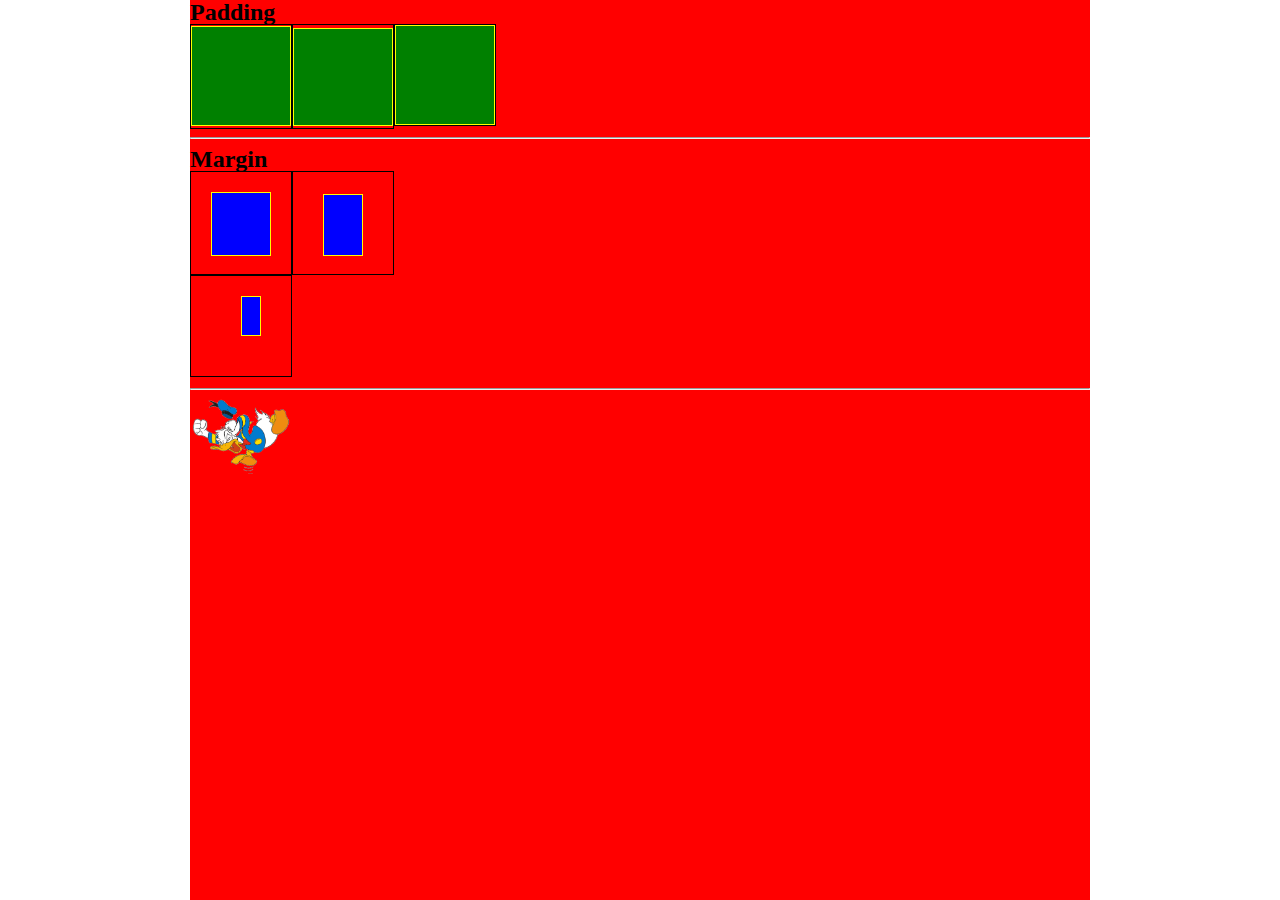
<file: Piata Hodina/index.html>
<!doctype html>
<!-- v akom jazyku je vasa web stranka -->
<html lang="sk">
<!-- v hlavicke sa linkuju kniznice, css files, js files, meta data teda informacie o datach -->
<head>
	<!-- chartset je atribut, ktory ulahcuje definovat znakovu sadu -->
	<meta charset="utf-8">
	<!-- nazov mojej stranky, ktory bude zobrazeny v prehliadaci na liste -->
	<title>Piata hodina</title>
	<!-- description definuje popis vasej webovej stranky -->
	<meta name="description" content="toto je web stranka kde su kacicky">
	<!-- author definuje kto tuto web stranku vytvoril -->
	<meta name="author" content="lukas ja">
	<!-- keywords definujete podla akych slov vas ma ujo google najst -->
	<meta name="keywords" content="HTML, CSS, XML, XHTML, JavaScript">
	<!-- 	Núti prehliadač vykresliť štandardy konkrétnej verzie prehliadača staci IE edge-->
	<meta http-equiv="X-UA-Compatible" content="IE=edge">
	<!-- zabezpeci vam to ze vasa web stranka bude spravne riesit responzivitu -->
	<meta name="viewport" content="user-scalable=no, width=device-width, initial-scale=1.0, maximum-scale=1.0"/>
	<!-- 	Týmto sa upraví pohľad na vašu webovú aplikáciu v zariadeniach iOS, pričom necháte užívateľovi škálovať obsah (na ktorý sme zvyknutí v programe Safari pomocou prstov na zväčšenie a zmenšenie) a nastaví šírku -->
	<meta name="apple-mobile-web-app-capable" content="yes" />
	<!-- pridate obrazok do prehliadaca vedla nazvu vasej stranky-->
	<link rel="icon" type="image/png" href="images/logo.png">
	<link rel="stylesheet" type="text/css" href="css/reset.css">
	<!-- kedysi sa reset nelinkoval, ale celý sa písal do styles -->
	<link rel="stylesheet" type="text/css" href="css/styles.css">

	<!-- do style mozete napisat svoj style ak potrebujete nieco skor zobrazit pred tym ked sa nacita cela vasa stranka -->
	<style>	</style>
	<!-- zabezpecuje to ze HTML5 tagy budu fungovat pre IE9 a nizsie prehliadace -->

	<!--[if lt IE 9]>
		<script>
			var e = ("abbr,article,aside,audio,canvas,datalgulpist,details,figure,footer,header,hgroup,mark,menu,meter,nav,output,progress,section,time,video,figcaption,summary").split(',');
			for (var i = 0; i < e.length; i++)
			document.createElement(e[i]);
		</script>
	<![endif]-->
</head>
<!-- do body pisete kostru stranky -->
<body>
	<div class="main-content">
		<h1 class="title-big">Padding</h1>
		<div class="table"> 
		<div class="box-holder box-holder-first">
		<div class="box-wrapper-padding"></div>
		</div>
		<div class="box-holder box-holder-second">
		<div class="box-wrapper-padding"></div>
		</div>
		<div class="box-holder box-holder-third">
		<div class="box-wrapper-padding"></div>
		</div>
		</div>
		<hr>
		<h1 class="title-big">Margin</h1>
		<div class="box-holder box-holder-first">
		<div class="box-wrapper-margin"></div>
		</div>
		<div class="box-holder box-holder-second">
		<div class="box-wrapper-margin"></div>
		</div>
		<div class="box-holder box-holder-third">
		<div class="box-wrapper-margin"></div>
		</div>
		<hr>

		<a href="#" class="wrapper-link">	<img src="images/kacicka.png" alt="tu je obrazok kacicky" class="wrapper-link-img"></a>
	</div>
</body>
</file>
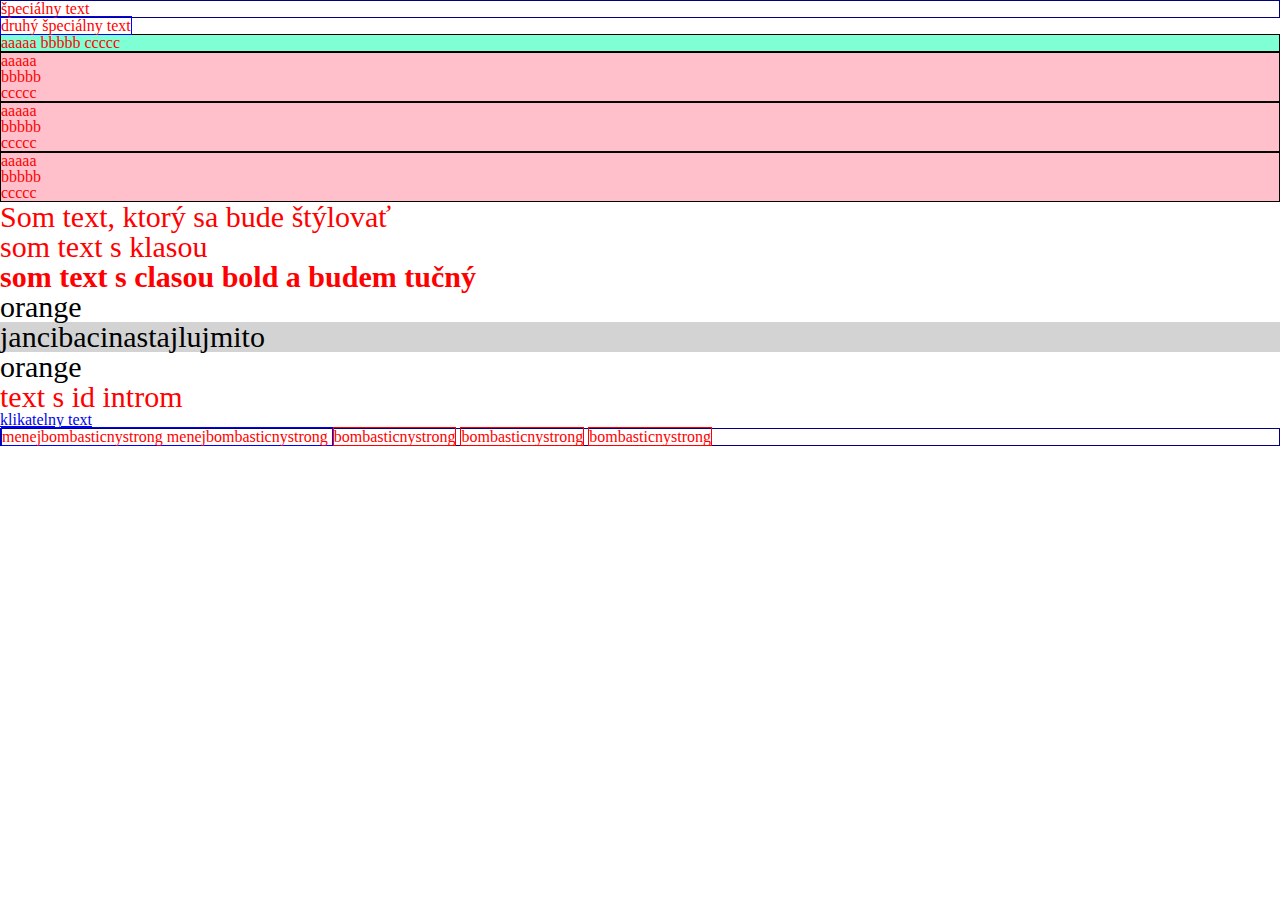
<file: Tretia hodina/index.html>
<!doctype html>
<!-- v akom jazyku je vasa web stranka -->
<html lang="sk">
<!-- v hlavicke sa linkuju kniznice, css files, js files, meta data teda informacie o datach -->
<head>
	<!-- chartset je atribut, ktory ulahcuje definovat znakovu sadu -->
	<meta charset="utf-8">
	<!-- nazov mojej stranky, ktory bude zobrazeny v prehliadaci na liste -->
	<title>Tretia hodina</title>
	<!-- description definuje popis vasej webovej stranky -->
	<meta name="description" content="toto je web stranka kde su kacicky">
	<!-- author definuje kto tuto web stranku vytvoril -->
	<meta name="author" content="lukas ja">
	<!-- keywords definujete podla akych slov vas ma ujo google najst -->
	<meta name="keywords" content="HTML, CSS, XML, XHTML, JavaScript">
	<!-- 	Núti prehliadač vykresliť štandardy konkrétnej verzie prehliadača staci IE edge-->
	<meta http-equiv="X-UA-Compatible" content="IE=edge">
	<!-- zabezpeci vam to ze vasa web stranka bude spravne riesit responzivitu -->
	<meta name="viewport" content="user-scalable=no, width=device-width, initial-scale=1.0, maximum-scale=1.0"/>
	<!-- 	Týmto sa upraví pohľad na vašu webovú aplikáciu v zariadeniach iOS, pričom necháte užívateľovi škálovať obsah (na ktorý sme zvyknutí v programe Safari pomocou prstov na zväčšenie a zmenšenie) a nastaví šírku -->
	<meta name="apple-mobile-web-app-capable" content="yes" />
	<!-- pridate obrazok do prehliadaca vedla nazvu vasej stranky-->
	<link rel="icon" type="image/png" href="img/logo.png">
	<link rel="stylesheet" type="text/css" href="css/reset.css">
	<!-- kedysi sa reset nelinkoval, ale celý sa písal do styles -->
	<link rel="stylesheet" type="text/css" href="css/styles.css">

	<!-- do style mozete napisat svoj style ak potrebujete nieco skor zobrazit pred tym ked sa nacita cela vasa stranka -->
	<style>

	</style>
	<!-- zabezpecuje to ze HTML5 tagy budu fungovat pre IE9 a nizsie prehliadace -->

	<!--[if lt IE 9]>
		<script>
			var e = ("abbr,article,aside,audio,canvas,datalgulpist,details,figure,footer,header,hgroup,mark,menu,meter,nav,output,progress,section,time,video,figcaption,summary").split(',');
			for (var i = 0; i < e.length; i++)
			document.createElement(e[i]);
		</script>
	<![endif]-->
</head>
<!-- do body pisete kostru stranky -->
<body>
	<div>
		špeciálny text
	</div>
	<span id="specialny">
		druhý špeciálny text
	</span>
	<ul class="list list-specialny">
		<li>aaaaa</li>
		<li>bbbbb</li>
		<li>ccccc</li>
	</ul>
	<ul class="list">
		<li>aaaaa</li>
		<li>bbbbb</li>
		<li>ccccc</li>
	</ul>
	<ul class="list">
		<li>aaaaa</li>
		<li>bbbbb</li>
		<li>ccccc</li>
	</ul>
<ul class="list">
		<li>aaaaa</li>
		<li>bbbbb</li>
		<li>ccccc</li>
	</ul>
	<p>Som text, ktorý sa bude štýlovať</p>
	<p class="alt">som text s klasou</p>
	<p class="bold">som text s clasou bold a budem tučný</p>
	<p class="orange">orange</p>
	<p class="orange jancibacinastajlujmito">jancibacinastajlujmito</p>
	<p class="orange">orange</p>
	<p id="intro">text s id introm</p>
	<a href="#" title="klikatelny text">klikatelny text</a>

	<div>
		<span> 
			<strong> menejbombasticnystrong</strong>
			<strong> menejbombasticnystrong</strong>
		</span>
		<strong>bombasticnystrong</strong>
		<strong>bombasticnystrong</strong>
		<strong>bombasticnystrong</strong>
	</div>

</body>
</html>
</file>
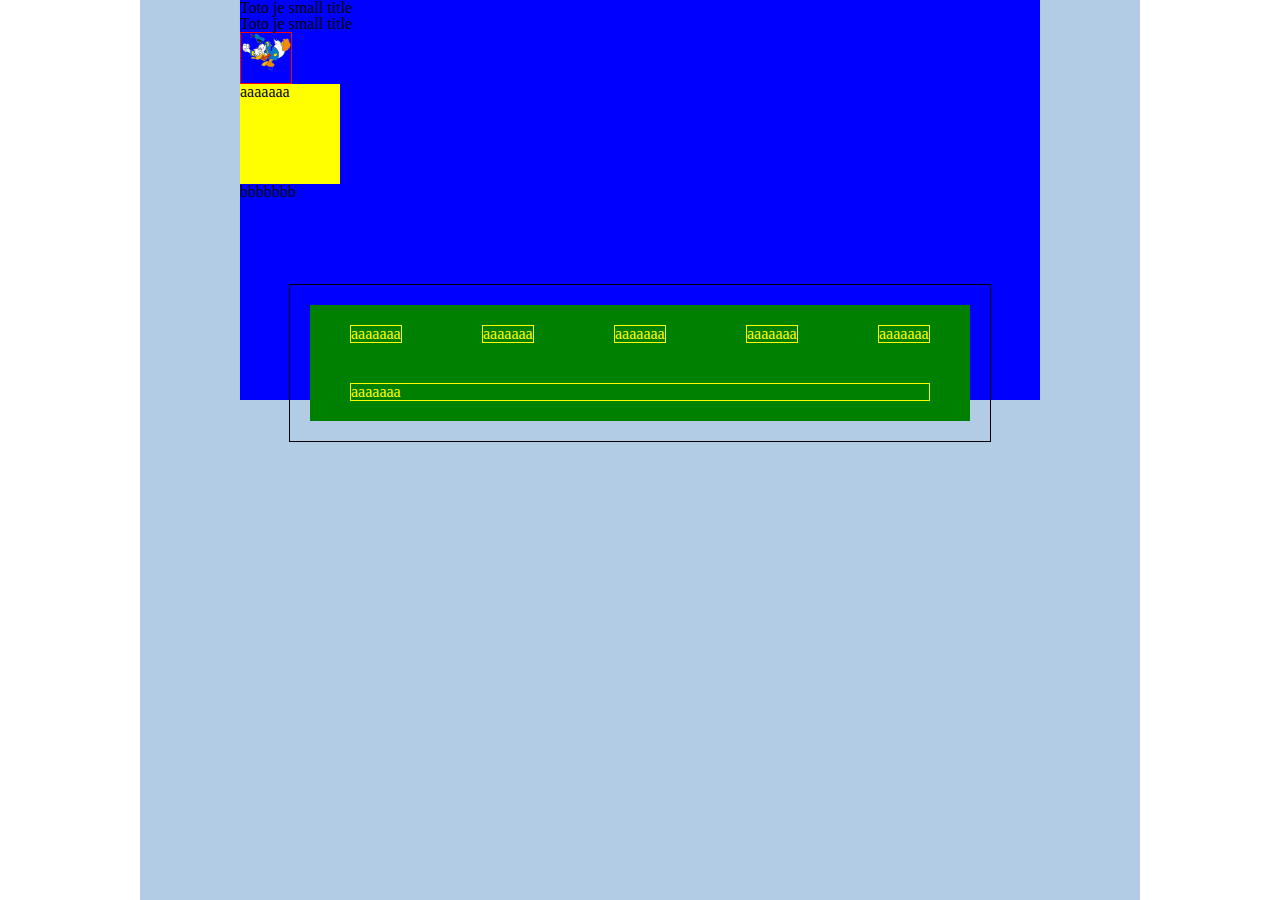
<file: Štvrtá hodina/index.html>
<!doctype html>
<!-- v akom jazyku je vasa web stranka -->
<html lang="sk">
<!-- v hlavicke sa linkuju kniznice, css files, js files, meta data teda informacie o datach -->
<head>
	<!-- chartset je atribut, ktory ulahcuje definovat znakovu sadu -->
	<meta charset="utf-8">
	<!-- nazov mojej stranky, ktory bude zobrazeny v prehliadaci na liste -->
	<title>Štvrtá hodina</title>
	<!-- description definuje popis vasej webovej stranky -->
	<meta name="description" content="Toto je štvrtá hodina">
	<!-- author definuje kto tuto web stranku vytvoril -->
	<meta name="author" content="matoszabo ja">
	<!-- keywords definujete podla akych slov vas ma ujo google najst -->
	<meta name="keywords" content="HTML, CSS, XML, XHTML, JavaScript">
	<!-- 	Núti prehliadač vykresliť štandardy konkrétnej verzie staci IE edge-->
	<meta http-equiv="X-UA-Compatible" content="IE=edge">
	<!-- zabezpeci vam to ze vasa web stranka bude spravne riesit responzivitu -->
	<meta name="viewport" content="user-scalable=no, width=device-width, initial-scale=1.0, maximum-scale=1.0"/>
	<!-- 	Týmto sa upraví pohľad na vašu webovú aplikáciu v zariadeniach iOS, pričom necháte užívateľovi škálovať obsah (na ktorý sme zvyknutí v programe Safari pomocou prstov na zväčšenie a zmenšenie) a nastaví šírku -->
	<meta name="apple-mobile-web-app-capable" content="yes" />
	<!-- pridate obrazok do prehliadaca vedla nazvu vasej stranky-->
	<link rel="icon" type="image/x-icon" href="Images/logo.png">
	<!-- http://meyerweb.com/eric/tools/css/reset/ zabezpecime ze css bude rovnake na kazdom prehliadaci -->
	<link rel="stylesheet" type="text/css" href="css/reset.css">
	<!-- rel atribut definuje o aky file ide, stylesheet sa da prelozit ako zoznam kaskadovych stilov a cele je to obalene tagom link ktory hovori ze ide o linku teda linkujem css file do HTMLka -->
	<link rel="stylesheet" type="text/css" href="css/style.css">
	<!-- do style mozete napisat svoj style ak potrebujete nieco skor zobrazit pred tym ked sa nacita cela vasa stranka -->
	<style>
	/*tu sa píše keď je pomalý internet*/
</style>
<!-- zabezpecuje to ze HTML5 tagy budu fungovat pre IE9 a nizsie prehliadace -->

	<!--[if lt IE 9]>
		<script>
			var e = ("abbr,article,aside,audio,canvas,datalgulpist,details,figure,footer,header,hgroup,mark,menu,meter,nav,output,progress,section,time,video,figcaption,summary").split(',');
			for (var i = 0; i < e.length; i++)
			document.createElement(e[i]);
		</script>
	<![endif]-->
</head>
<!-- do body pisete kostru stranky -->
<body> 
<div class="main-content">
	<div class="main-content-wrapper">
		<p class="title-small color-opacity50">Toto je small title</p>
<p class="title-small">Toto je small title</p>
<div class="holder-box">
	<img src="images/kacicka.png" alt="toto je obrazok" class="wrapper-img">
<!-- 	<p>holder box</p>	 -->
	<br>
</div>
<div class="holder-box-special">
	<div class="holder-box-first">aaaaaaa</div>
	<div class="holder-box-second">bbbbbbb</div>
</div>
<div class="holder-list">
	<ul class="list-flex">
		<li class="list-flex-li"><a href="#" class="list-flex-li-a">aaaaaaa</a></li>
		<li class="list-flex-li"><a href="#" class="list-flex-li-a">aaaaaaa</a></li>
		<li class="list-flex-li"><a href="#" class="list-flex-li-a">aaaaaaa</a></li>
		<li class="list-flex-li"><a href="#" class="list-flex-li-a">aaaaaaa</a></li>
		<li class="list-flex-li"><a href="#" class="list-flex-li-a">aaaaaaa</a></li>
		<li class="list-flex-li"><a href="#" class="list-flex-li-a">aaaaaaa</a></li>
		<!-- <li class="list-li">druhý riadok zoznamu</li>
		<li class="list-li">tretí riadok zoznamu</li>
		<li class="list-li">štvrtý riadok zoznamu</li> -->
	</ul>
</div>
	</div>
</div>
</body>
</file>
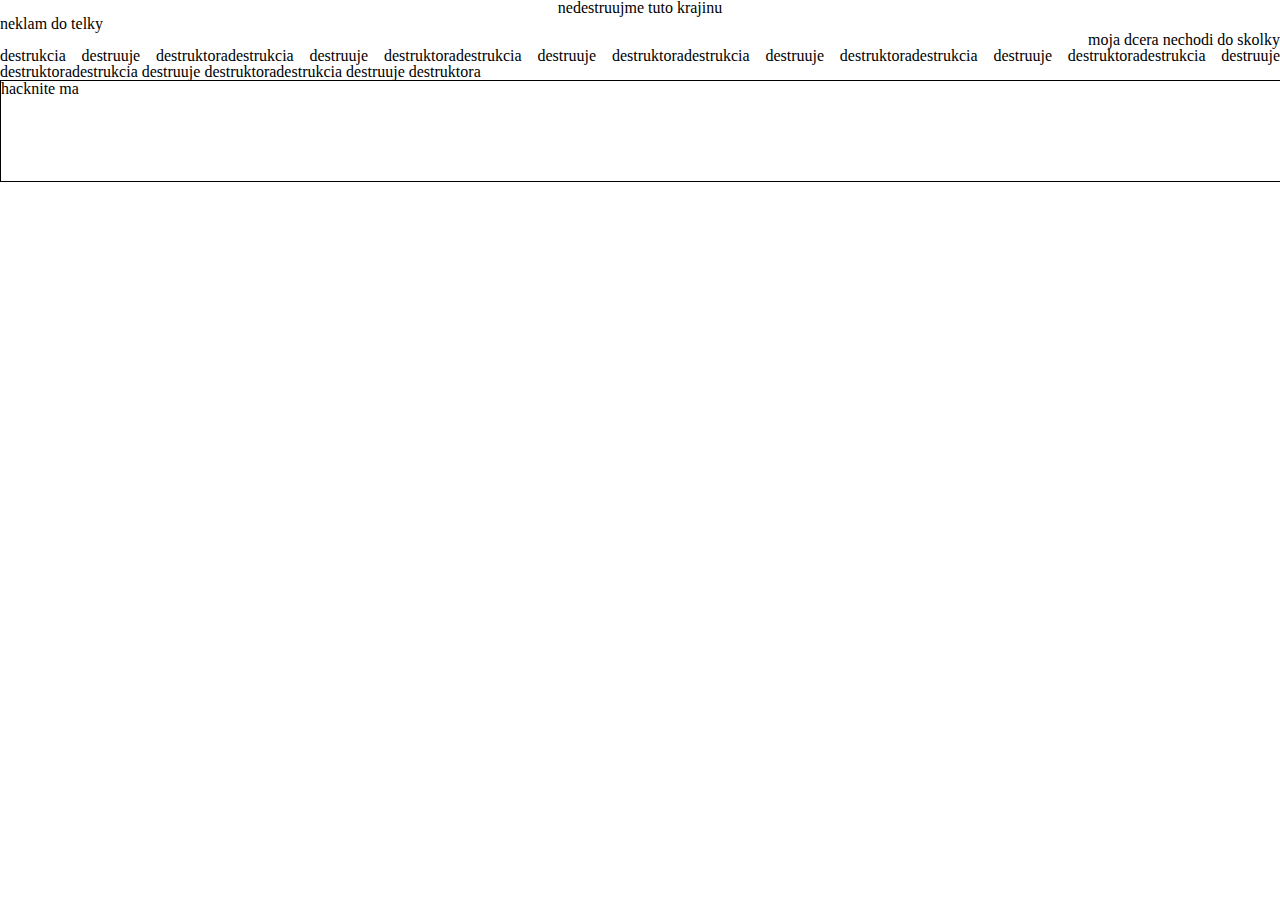
<file: Piata Hodina/Zarovnavanie/index.html>
<!doctype html>
<!-- v akom jazyku je vasa web stranka -->
<html lang="sk">
<!-- v hlavicke sa linkuju kniznice, css files, js files, meta data teda informacie o datach -->
<head>
	<!-- chartset je atribut, ktory ulahcuje definovat znakovu sadu -->
	<meta charset="utf-8">
	<!-- nazov mojej stranky, ktory bude zobrazeny v prehliadaci na liste -->
	<title>Piata hodina - zarovnavanie</title>
	<!-- description definuje popis vasej webovej stranky -->
	<meta name="description" content="toto je web stranka kde su kacicky">
	<!-- author definuje kto tuto web stranku vytvoril -->
	<meta name="author" content="lukas ja">
	<!-- keywords definujete podla akych slov vas ma ujo google najst -->
	<meta name="keywords" content="HTML, CSS, XML, XHTML, JavaScript">
	<!-- 	Núti prehliadač vykresliť štandardy konkrétnej verzie prehliadača staci IE edge-->
	<meta http-equiv="X-UA-Compatible" content="IE=edge">
	<!-- zabezpeci vam to ze vasa web stranka bude spravne riesit responzivitu -->
	<meta name="viewport" content="user-scalable=no, width=device-width, initial-scale=1.0, maximum-scale=1.0"/>
	<!-- 	Týmto sa upraví pohľad na vašu webovú aplikáciu v zariadeniach iOS, pričom necháte užívateľovi škálovať obsah (na ktorý sme zvyknutí v programe Safari pomocou prstov na zväčšenie a zmenšenie) a nastaví šírku -->
	<meta name="apple-mobile-web-app-capable" content="yes" />
	<!-- pridate obrazok do prehliadaca vedla nazvu vasej stranky-->
	<link rel="icon" type="image/png" href="../images/logo.png">
	<link rel="stylesheet" type="text/css" href="css/reset.css">
	<!-- kedysi sa reset nelinkoval, ale celý sa písal do styles -->
	<link rel="stylesheet" type="text/css" href="css/styles.css">

	<!-- do style mozete napisat svoj style ak potrebujete nieco skor zobrazit pred tym ked sa nacita cela vasa stranka -->
	<style>	</style>
	<!-- zabezpecuje to ze HTML5 tagy budu fungovat pre IE9 a nizsie prehliadace -->

	<!--[if lt IE 9]>
		<script>
			var e = ("abbr,article,aside,audio,canvas,datalgulpist,details,figure,footer,header,hgroup,mark,menu,meter,nav,output,progress,section,time,video,figcaption,summary").split(',');
			for (var i = 0; i < e.length; i++)
			document.createElement(e[i]);
		</script>
	<![endif]-->
</head>
<!-- do body pisete kostru stranky -->
<body>
	<h1 class="title-center">nedestruujme tuto krajinu</h1>
	<p class="text-left">neklam do telky</p>
	<p class="text-right">moja dcera nechodi do skolky</p>
	<p class="text-justify">destrukcia destruuje destruktoradestrukcia destruuje destruktoradestrukcia destruuje destruktoradestrukcia destruuje destruktoradestrukcia destruuje destruktoradestrukcia destruuje destruktoradestrukcia destruuje destruktoradestrukcia destruuje destruktora</p>
	<div class="box-holder">
		<p class="box-holder-text">hacknite ma</p>
	</div>

</body>
</file>
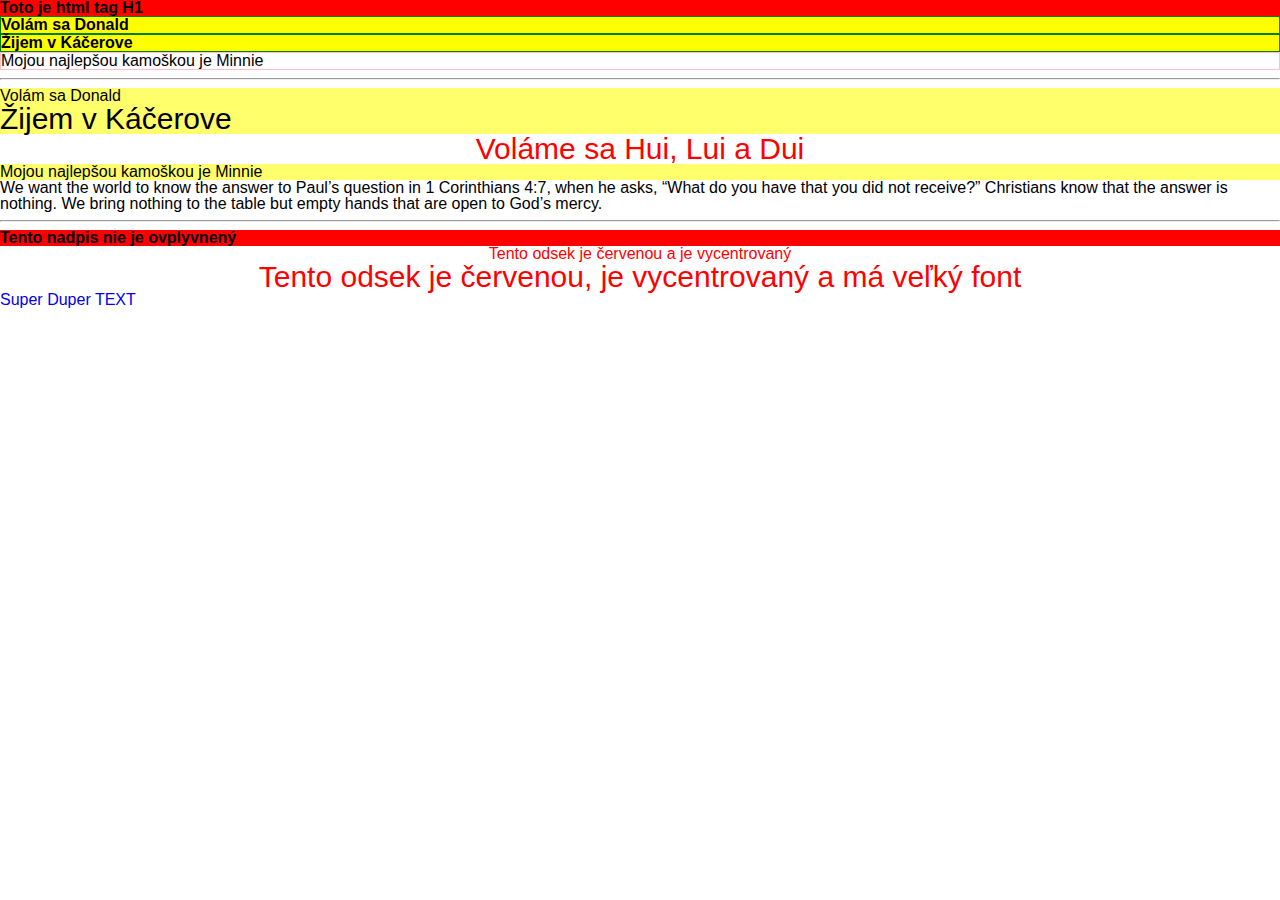
<file: Tretia hodina/tretiadomacauloha/index.html>
<!doctype html>
<!-- v akom jazyku je vasa web stranka -->
<html lang="sk">
<!-- v hlavicke sa linkuju kniznice, css files, js files, meta data teda informacie o datach -->
<head>
	<!-- chartset je atribut, ktory ulahcuje definovat znakovu sadu -->
	<meta charset="utf-8">
	<!-- nazov mojej stranky, ktory bude zobrazeny v prehliadaci na liste -->
	<title>Tretia domáca úloha</title>
	<!-- description definuje popis vasej webovej stranky -->
	<meta name="description" content="Toto je riešenie tretej domácaej úlohy">
	<!-- author definuje kto tuto web stranku vytvoril -->
	<meta name="author" content="lukas ja">
	<!-- keywords definujete podla akych slov vas ma ujo google najst -->
	<meta name="keywords" content="HTML, CSS, XML, XHTML, JavaScript">
	<!-- 	Núti prehliadač vykresliť štandardy konkrétnej verzie staci IE edge-->
	<meta http-equiv="X-UA-Compatible" content="IE=edge">
	<!-- zabezpeci vam to ze vasa web stranka bude spravne riesit responzivitu -->
	<meta name="viewport" content="user-scalable=no, width=device-width, initial-scale=1.0, maximum-scale=1.0"/>
	<!-- 	Týmto sa upraví pohľad na vašu webovú aplikáciu v zariadeniach iOS, pričom necháte užívateľovi škálovať obsah (na ktorý sme zvyknutí v programe Safari pomocou prstov na zväčšenie a zmenšenie) a nastaví šírku -->
	<meta name="apple-mobile-web-app-capable" content="yes" />
	<!-- pridate obrazok do prehliadaca vedla nazvu vasej stranky-->
	<link rel="icon" type="image/x-icon" href="Images/logo.png">
	<!-- http://meyerweb.com/eric/tools/css/reset/ zabezpecime ze css bude rovnake na kazdom prehliadaci -->
	<link rel="stylesheet" type="text/css" href="css/reset.css">
	<!-- rel atribut definuje o aky file ide, stylesheet sa da prelozit ako zoznam kaskadovych stilov a cele je to obalene tagom link ktory hovori ze ide o linku teda linkujem css file do HTMLka -->
	<link rel="stylesheet" type="text/css" href="css/styles.css">
	<!-- do style mozete napisat svoj style ak potrebujete nieco skor zobrazit pred tym ked sa nacita cela vasa stranka -->
	<style>
	</style>
	<!-- zabezpecuje to ze HTML5 tagy budu fungovat pre IE9 a nizsie prehliadace -->

	<!--[if lt IE 9]>
		<script>
			var e = ("abbr,article,aside,audio,canvas,datalgulpist,details,figure,footer,header,hgroup,mark,menu,meter,nav,output,progress,section,time,video,figcaption,summary").split(',');
			for (var i = 0; i < e.length; i++)
			document.createElement(e[i]);
		</script>
	<![endif]-->
</head>
<!-- do body pisete kostru stranky -->
<body>
	<header>
		<h1>Toto je html tag H1</h1>
	</header>

<div class="firstclass"> 
<p>Volám sa Donald</p>
<p>Žijem v Káčerove</p>
</div>

<p>Mojou najlepšou kamoškou je Minnie</p>

<hr>

<p class="hometown">Volám sa Donald</p>
<p class="hometown large">Žijem v Káčerove</p>
<p class="center large">Voláme sa Hui, Lui a Dui</p>
<p class="hometown">Mojou najlepšou kamoškou je Minnie</p>

<p>We want the world to know the answer to Paul’s question in 1 Corinthians 4:7, when he asks, “What do you have that you did not receive?” Christians know that the answer is nothing. We bring nothing to the table but empty hands that are open to God’s mercy.</p>

<hr>

<h1>Tento nadpis nie je ovplyvnený</h1>
<p class="center">Tento odsek je červenou a je vycentrovaný</p>
<p class="center large">Tento odsek je červenou, je vycentrovaný a má veľký font</p>
</body>
	<a href="#" class="link">Super Duper TEXT</a>
</html>
</file>
<file: Piata Hodina/css/styles.css>
html, body {
	/*word-break: break-all;*/
	height: 100%;
}

.main-content {
	background-color: red;
	max-width: 900px;
	min-height: 100%;
	margin: 0 auto;
}

.title-big {
	font-weight: bold;
	font-size: 24px;
}

.box-holder {
	border: 1px solid black;
	display: table-cell;
}

.box-holder-first {
	width: 100px;
	height: 100px;
}

.table {
	display: table;
}

.box-holder-first .box-wrapper-padding {
	padding: 20px;
	height: 58px;
}

.box-holder-second {
	width: 100px;
	height: 100px;
}

.box-holder-second .box-wrapper-padding {
	padding: 20px 30px;
	height: 56px;
}

.box-holder-third {
	width: 100px;
	height: 100px;
	display: inline-block;
}

.box-holder-third .box-wrapper-padding {
	padding: 20px 30px 40px 50px;
	height: 38px;
}

.box-wrapper-margin {
	background-color: blue;
	border: 1px solid yellow;
}

.box-holder-first .box-wrapper-margin {
	margin: 20px;
	height: calc(100% - 40px);
	/*width: calc(100% - 40px);*/ /*divko sa o to stara*/
	}

	.box-holder-second .box-wrapper-margin {
	margin: 20px 30px;
	height: 60px;
	}

.box-holder-third .box-wrapper-margin {
	margin: 20px 30px 40px 50px;
	min-height: 38px;
	}

	.box-wrapper-padding {
	background-color: green;
	border: 1px solid yellow;
}

	.wrapper-link-img {
	display: block;
	max-width: 100px;
}
</file>
<file: Tretia hodina/css/styles.css>
html,
body {
	height: 100%;
	color:red;
}
/* nepouzivame * {
	border: 1px solid red !important; */
}
body {
	background-color: rgb(153, 204, 255);
}

div {
	border: 1px solid navy;
}

span {
	border: 1px solid blue;
}

.list {
	border: 1px solid black;
	background-color: pink;
}

.list-specialny {
background-color: aquamarine;
}

.list-specialny li {
	display: inline-block;
}

p {
	font-size: 30px;
}

.bold {
	font-weight: bold;
}

p.orange {
	color: orange;
}

.orange {
	color: black /* nikdy nepouzivat */ !important;
}
 

p.jancibacinastajlujmito {
	background-color: lightgrey;
}

#intro {
	color: red;
}

a[title]:focus {
	color: darkgreen;
	font-size: 50px
}
div > strong {
	border: 1px solid red;
}

p:hover {
	font-weight: bold;
	font-family: cursive;
	text-decoration: underline;
}

/* Tooltip container */
.tooltip {
    position: relative;
    display: inline-block;
    border-bottom: 1px dotted black; /* If you want dots under the hoverable text */
}

/* Tooltip text */
.tooltip .tooltiptext {
    visibility: hidden;
    width: 120px;
    background-color: #555;
    color: #fff;
    text-align: center;
    padding: 5px 0;
    border-radius: 6px;

    /* Position the tooltip text */
    position: absolute;
    z-index: 1;
    bottom: 125%;
    left: 50%;
    margin-left: -60px;

    /* Fade in tooltip */
    opacity: 0;
    transition: opacity 1s;
}

/* Tooltip arrow */
.tooltip .tooltiptext::after {
    content: "";
    position: absolute;
    top: 100%;
    left: 50%;
    margin-left: -5px;
    border-width: 5px;
    border-style: solid;
    border-color: #555 transparent transparent transparent;
}

/* Show the tooltip text when you mouse over the tooltip container */
.tooltip:hover .tooltiptext {
    visibility: visible;
    opacity: 1;
}
</file>
<file: Štvrtá hodina/css/style.css>
body, html {
	/*word-break: break-all;*/
	height: 100%;
}

.main-content {
	background-color: rgba(102, 153, 204, .5);
	max-width: 900px;
	width: 100%;
	min-height: 100%;
	padding: 0 50px;
	margin: 0 auto;
}

.main-content-wrapper {
background-color: blue;
max-width: 100%;
height: 400px;
margin: 0 50px;
}

.title-small {
	background-color:rgba(0, 0, 255, .2);
}
.color-opacity50 {
/*	opacity: .5;*/
}

.holder-box {
	border: 1px solid red; 
	width: 50px;
	word-break: break-all;
	/*toto ti zalomi celkovy text*/
	word-wrap: break-word;
	/*toto ti inak zalomi text*/
	height: 50px;
	}

.wrapper-img {
	max-width:100%;
	max-height: 100%;
}
.holder-box-special {
	
}

.holder-box-first {
	background-color: yellow;
	width: 100px;
	height: 100px;
}

.holder-box-second {
	background-color: blue;
	width: calc (100% - 100px);
	height: 100px;
}

.holder-list {
	border: 1px solid black;
	max-width: 700px;
	width: 100%;
	margin: 0 auto;
}

.list-flex {
	display: flex;
/*	flex-direction: column;*/
	flex-wrap: wrap;
	padding: 20px;
}

.list-flex-li {
	background-color: green;
	padding: 10px 20px;
	flex: 1;
/*display: inline-block;*/
}
/*ma zaberat iba tolko miesta, kolko potrebuje*/

.list-flex-li-a {
	display: block;
	text-decoration: none;
	/*background-color: green;*/
	color: yellow;
	border: 1px solid yellow;
	margin: 10px 20px;
}

.list-flex-li-a:hover {
	text-decoration: underline;
	background-color: yellow;
	color: green;
}
</file>
<file: Piata Hodina/Zarovnavanie/css/styles.css>
body, html {
	height: 100%;
}

.title-center {
	text-align: center;
	
}

/*.text-left {
	text-align: left;
}- toto sa nepise, je to defaultne */

.text-right {
	text-align: right;
}

.box-holder {
	border: 1px solid black;
	height: 100px;
	width: 100%;
}

.box-holder-text {
	display: table-cell;
	vertical-align: middle;
}

.text-justify {
	text-align: justify;
}
</file>
<file: Tretia hodina/tretiadomacauloha/css/styles.css>
html,
body {
	height: 100%;
	color:black;
} 
body {
	font-family:sans-serif;
}
h1 {
	background-color: red;
}

div, h1 {
	font-weight: bold;
}

div p {
	border: 1px solid green;
}

div + p {
	border: 1px solid pink; 
}

.firstclass {
	background-color: yellow;
}

.hometown {
	background-color: rgb(255, 255, 107);
}

.center {
	text-align: center;
	color: red;
}

.large {
	font-size: 30px;
}

.link	{
	style display: inline-block;
	text-decoration: none;
}
.link:hover {
	background-color: red;
	text-decoration: underline;
	}
</file>
